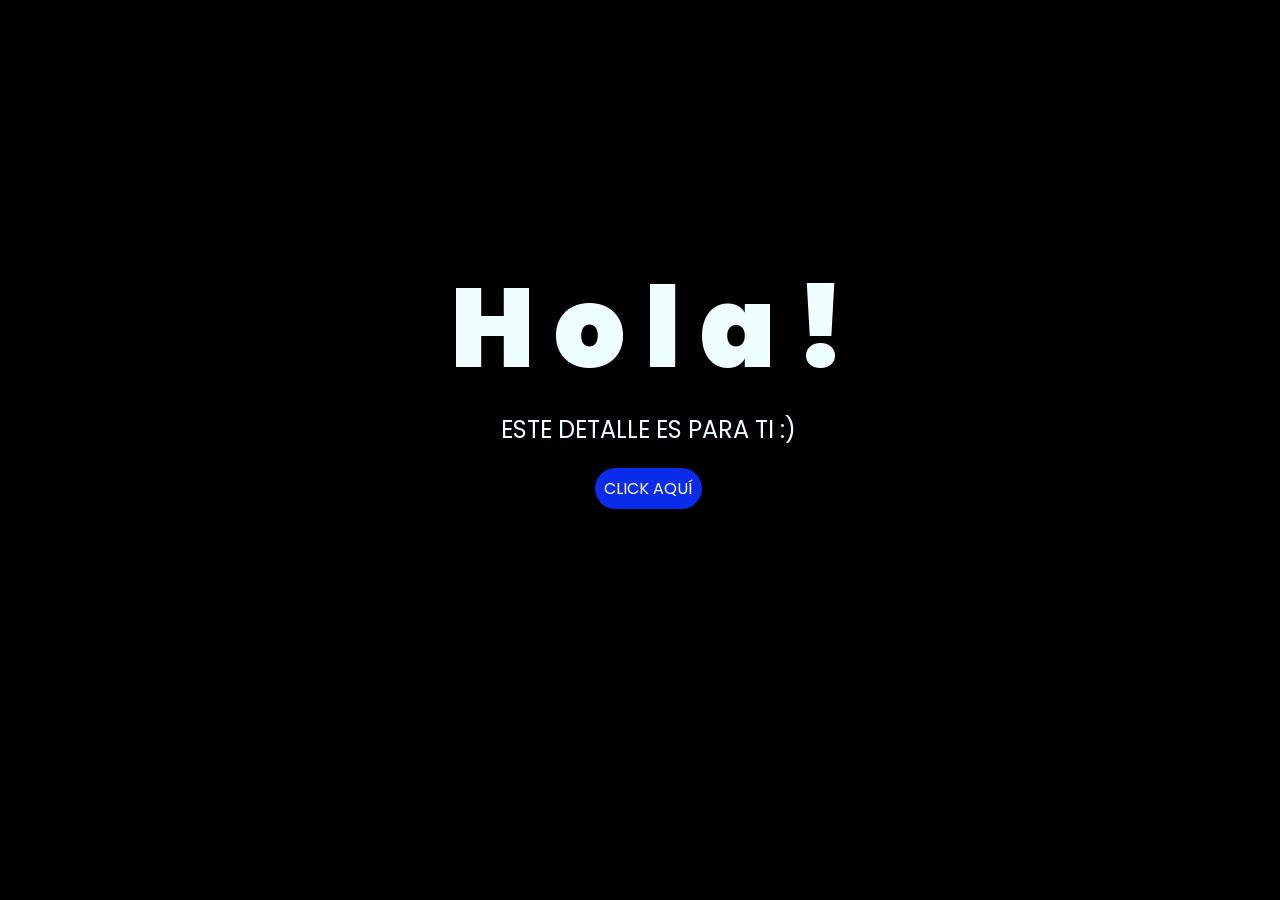
<file: index.html>
<!DOCTYPE html>
<html lang="es">

<head>
    <meta charset="UTF-8">
    <meta http-equiv="X-UA-Compatible" content="IE=edge">
    <meta name="viewport" content="width=device-width, initial-scale=1.0">
    <link rel="stylesheet" href="css/style.css">
    <link rel="icon" href="img/flowers.png" type="image/x-icon">
    <title>Cumpleaños</title>
    <meta property="og:title" content="¡Un detalle especial para ti!">
<meta property="og:description" content="Feliz cumpleaños Marvila. Entra para ver tu sorpresa.">
<meta property="og:image" content="https://TU_USUARIO.github.io/TU_REPOSITORIO/img/flowers.png">
<meta property="og:url" content="https://TU_USUARIO.github.io/TU_REPOSITORIO/">
<meta property="og:type" content="website">
</head>

<body>
    <div class="greetings">
        <span>H</span>
        <span>o</span>
        <span>l</span>
        <span>a</span>
        <span>!</span>
    </div>
    <div class="description">
        <span>ESTE DETALLE ES PARA TI :)</span>
    </div>
    <div class="button">
        <button class="botones">
            <a href="flower.html" style="color: #fff;">CLICK AQUÍ</a>
        </button>
    </div>

</body>

</html>
</file>
<file: css/style.css>
@import url('https://fonts.googleapis.com/css2?family=Poppins:ital,wght@0,500;1,900&display=swap');
*{
    font-family: 'Poppins',cursive;
}
body{
    color: azure;
    width: 100%;
    height: 82vh;
    display: flex;
    flex-direction: column;
    align-items: center;
    justify-content: center;
    background-color: black;
    /* padding-top: -30; */
}

.botones{
    padding: 9px;
    border-radius: 80px;
    background-color: transparent;
    border: none;
}

.botones a{
    background-color: #0a2be9;
    padding: 9px;
    border-radius: 80px;
    -webkit-border-radius: 80px;
    -moz-border-radius: 80px;
    -ms-border-radius: 80px;
    -o-border-radius: 80px;

}

.botones a:focus{
    background-color: rgb(50, 194, 194);
}

.greetings{
    font-size: 7rem;
    font-weight: 900;
}
.greetings > span{
    animation: glow 2.5s ease-in-out infinite;
}
@keyframes glow{
    0%, 100%{
        color: #fff;
        text-shadow: 0 0 12px #39c6d6, 0 0 50px #39c6d6, 0 0 100px #39c6d6;
    }
    10%, 90%{
        color: #111;
        text-shadow: none;
    }
}
.greetings > span:nth-child(2){
    animation-delay: .2s ;
}
.greetings > span:nth-child(3){
    animation-delay: .4s ;
}
.greetings > span:nth-child(4){
    animation-delay: .6s;
}
.greetings > span:nth-child(5){
    animation-delay: .8s;
}
.greetings > span:nth-child(6){
    animation-delay: 1s;
}

.description{
    font-size: 1.5rem;
    margin-bottom: 20px;
}

.button a{
    text-decoration: none;
    font-size: 1rem;
    color: #111;
}

@media screen and (max-width:574px){
    .greetings{
        display: block;
        font-size: 4rem;
        font-weight: 800;
        text-align: center;
    }
    .description{
        font-size: 2rem;
    }
    
    .button a{
        font-size: 1rem;
    }
}
</file>
